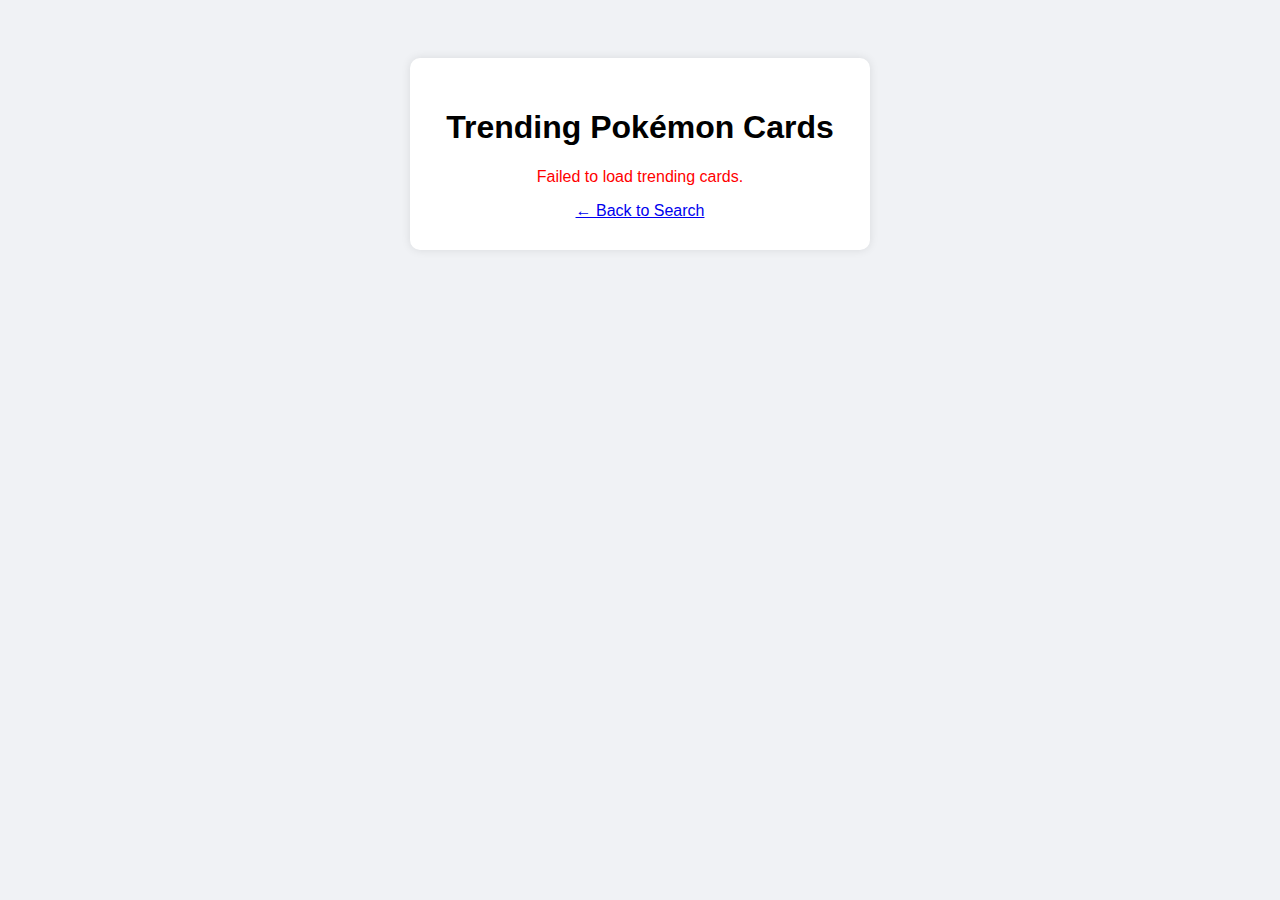
<file: frontend/trending.html>
<!DOCTYPE html>
<html lang="en">
<head>
    <meta charset="UTF-8">
    <title>Trending Cards</title>
    <link rel="stylesheet" href="style.css">
</head>
<body>
    <div class="container">
        <h1>Trending Pokémon Cards</h1>
        <div id="trendingList"></div>

        <a href="index.html">← Back to Search</a>
    </div>

    <script src="trending.js"></script>
</body>
</html>
</file>
<file: frontend/style.css>
body {
    font-family: Arial, sans-serif;
    background-color: #f0f2f5;
    text-align: center;
    padding: 50px;
}

.container {
    background-color: white;
    padding: 30px;
    border-radius: 10px;
    width: 400px;
    margin: auto;
    box-shadow: 0 0 10px rgba(0,0,0,0.1);
}

input[type="text"] {
    width: 80%;
    padding: 10px;
    margin-top: 20px;
}

button {
    padding: 10px 20px;
    margin-top: 10px;
}

#result {
    margin-top: 30px;
    text-align: left;
}

.loader {
    border: 8px solid #f3f3f3;
    border-top: 8px solid #3498db;
    border-radius: 50%;
    width: 50px;
    height: 50px;
    animation: spin 1s linear infinite;
    margin: auto;
}

@keyframes spin {
    0% { transform: rotate(0deg); }
    100% { transform: rotate(360deg); }
}
</file>
